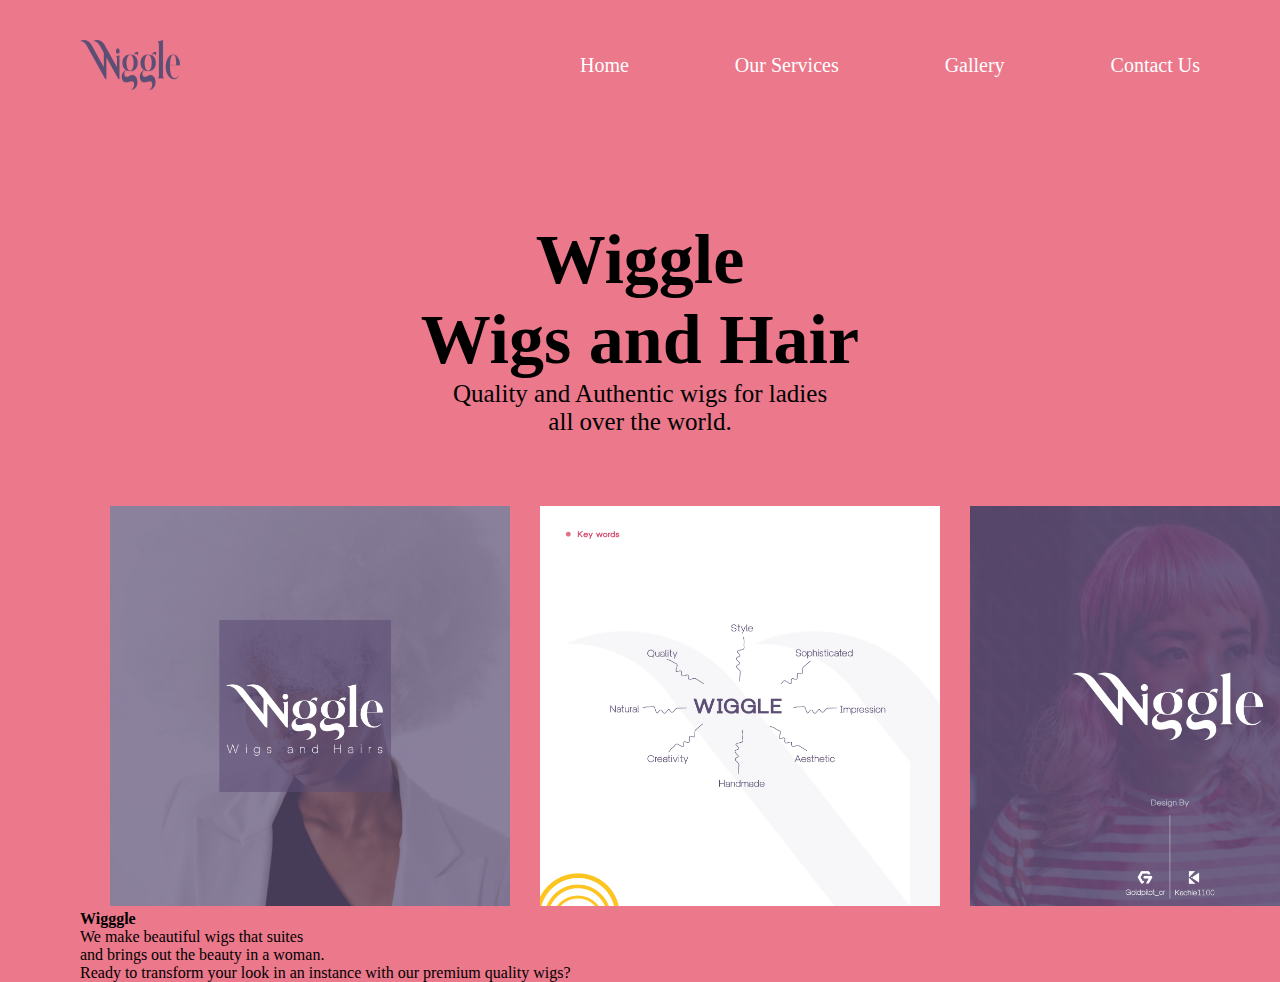
<file: index.html>
<!DOCTYPE html>
<html lang="en">
<head>
    <meta charset="UTF-8">
    <meta name="viewport" content="width=device-width, initial-scale=1.0">
    <title>Document</title>
    <link rel="stylesheet" href="index.css">
</head>
<body>
    <header>
        <img src="Asset 1.png" alt="" width="100px" height="50px">
        <nav>
          <a href="homes.html" class="nav-li">Home</a>
          <a href="index.html" class="nav-li">Our Services</a>    
          <a href="../New!!/gallery.html" class="nav-li">Gallery</a>  
          <a href="" class="nav-li">Contact Us</a>  
        </nav>
    </header>
    <main>
        <section class="sec-one">
            <div class="left-sec-one">
              <h2>Wiggle <br> Wigs and Hair</h2>
              <p>Quality and Authentic wigs for ladies <br>all over the world. </p>
              <div class="pictures">
                <div class="pic-one">
                    <img src="wiggle_white.jpg" alt="" width="400px" height="400px">
                </div>
                <div class="pic-two">
                    <img src="wiggle_style.jpg" alt="" width="400px" height="400px">
                </div>
                <div class="pic-three">
                    <img src="wiggle_design.jpg" alt="" width="400px" height="400px">
                </div>
              </div>
            </div>
        </section>
        <section class="sec-two">
            <div class="shop"> 
                <p><b>Wigggle</b> <br>We make beautiful wigs that suites <br>and brings out the beauty in a woman.</p>
                <p>Ready to transform your look in an instance with our premium quality wigs?</p>
            </div>
        </section>
    </main>
</body>
</html>
</file>
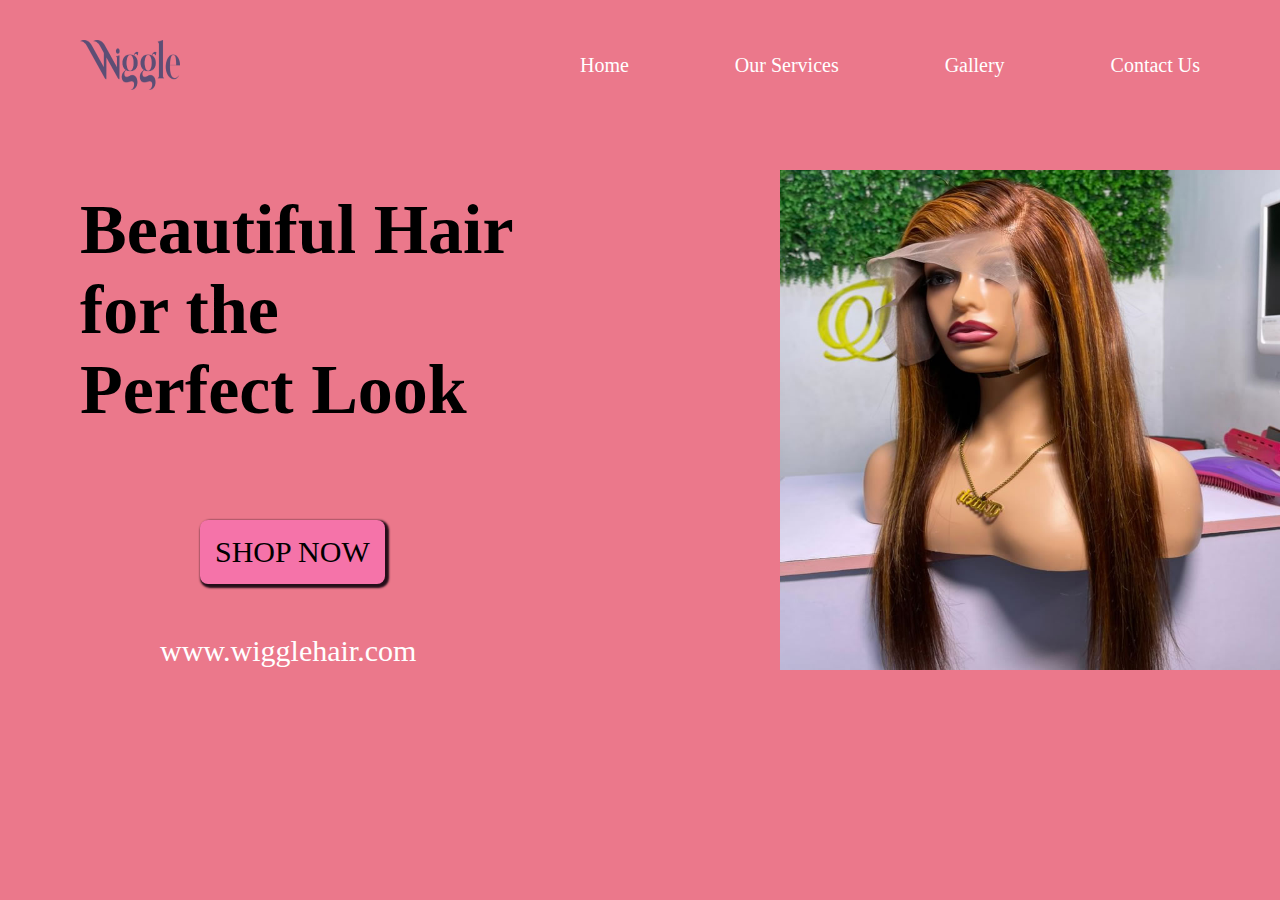
<file: homes.html>
<!DOCTYPE html>
<html lang="en">
<head>
    <meta charset="UTF-8">
    <meta name="viewport" content="width=device-width, initial-scale=1.0">
    <title>Document</title>
    <link rel="stylesheet" href="homes.css">
</head>
<body>
    <header>
        <img src="Asset 1.png" alt="" width="100px" height="50px">
        <nav>
            <a href="" class="nav-li">Home</a>
            <a href="index.html" class="nav-li">Our Services</a>    
            <a href="../New!!/gallery.html" class="nav-li">Gallery</a>  
            <a href="" class="nav-li">Contact Us</a>  
        </nav>
    </header>
    <main>
        <section>
            <div class="left-sec-home">
                <h2>Beautiful Hair <br> for the <br> Perfect Look</h2>
                <div class="btn-cont">
                    <a href="#" class="btn-shop">SHOP NOW</a>
                </div>
                <p>www.wigglehair.com</p>
            </div>
            <div class="right-sec-home">
                <img src="hair__b3.jpg" alt="" width="500px" height="500px">
            </div>
        </section>
    </main>
</body>
</html>
</file>
<file: index.css>
* {
  margin: 0;
  padding: 0;
  box-sizing: border-box;
}

body {
  background-color: rgb(235, 120, 139);
  padding: 0 80px;
  margin: 0 auto;
}
body header {
  display: flex;
  align-items: center;
  padding-top: 40px;
}
body header nav {
  display: flex;
  justify-content: space-between;
  width: 800px;
  margin-left: 400px;
}
body header nav .nav-li {
  text-decoration: none;
  font-size: 20px;
  color: white;
}
body header nav .nav-li:hover {
  color: pink;
  font-weight: 700px;
  border-bottom: 2px solid pink;
}
body main .sec-one {
  padding-top: 130px;
}
body main .sec-one .left-sec-one h2 {
  font-size: 70px;
  padding-bottom: 50px 0px;
  text-align: center;
}
body main .sec-one .left-sec-one p {
  font-size: 25px;
  padding-bottom: 70px;
  text-align: center;
}
body main .sec-one .left-sec-one .pictures {
  display: flex;
}
body main .sec-one .left-sec-one .pictures .pic-one {
  padding-left: 30px;
}
body main .sec-one .left-sec-one .pictures .pic-two {
  padding-left: 30px;
}
body main .sec-one .left-sec-one .pictures .pic-three {
  padding-left: 30px;
}/*# sourceMappingURL=index.css.map */
</file>
<file: homes.css>
* {
  margin: 0;
  padding: 0;
  box-sizing: border-box;
}

body {
  background-color: rgb(235, 120, 139);
  padding: 0 80px;
  margin: 0 auto;
}
body header {
  display: flex;
  align-items: center;
  padding-top: 40px;
}
body header nav {
  display: flex;
  justify-content: space-between;
  margin-left: 400px;
  width: 800px;
}
body header nav .nav-li {
  text-decoration: none;
  font-size: 20px;
  color: white;
}
body header nav .nav-li:hover {
  color: pink;
  font-weight: 700px;
  border-bottom: 2px solid pink;
}
body main section {
  padding-top: 100px;
  position: relative;
}
body main section .left-sec-home {
  display: flex;
  flex-direction: column;
  align-items: flex-start;
  padding-right: 120px;
}
body main section .left-sec-home h2 {
  font-size: 70px;
  font-weight: 700;
}
body main section .left-sec-home .btn-cont {
  display: flex;
  padding-top: 90px;
  padding-left: 120px;
}
body main section .left-sec-home .btn-cont .btn-shop {
  padding: 15px;
  background-color: rgb(245, 115, 169);
  color: black;
  display: inline-block;
  text-decoration: none;
  border-radius: 8px;
  margin-right: 24px;
  font-size: 30px;
  box-shadow: 2px 2px 2px 2px rgb(36, 14, 25);
}
body main section .left-sec-home p {
  font-size: 30px;
  font-weight: 700px;
  padding-top: 50px;
  color: #ffffff;
  padding-left: 80px;
}
body main section .right-sec-home {
  display: flex;
  position: absolute;
  left: 700px;
  top: 80px;
}/*# sourceMappingURL=homes.css.map */
</file>
